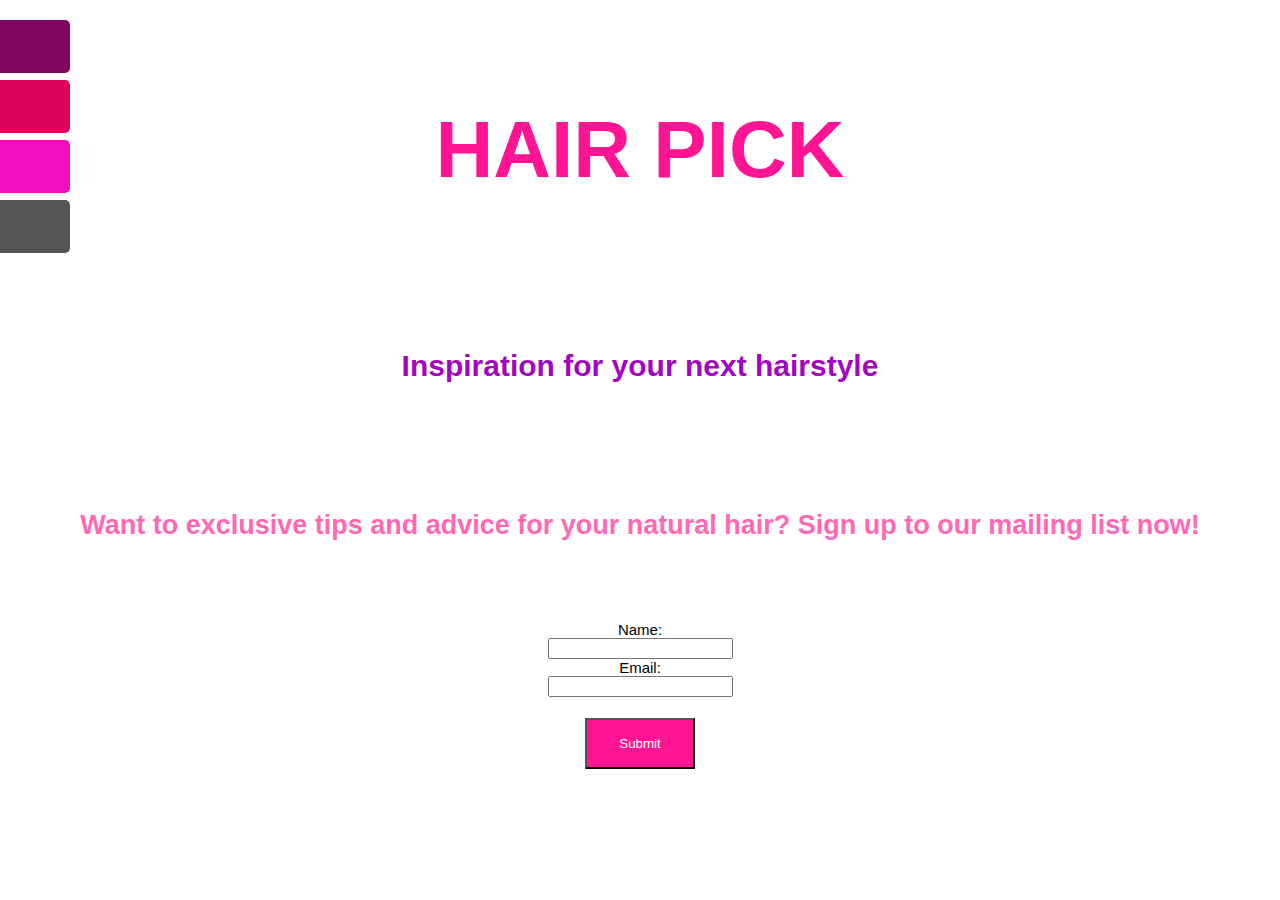
<file: Documents/Uni/Web Dev UX/User Experience & Web Development - mac/Code/Milestone2a/test-master/index.html>
<!DOCTYPE html>
<html lang="en">

<head>
     <meta charset="UTF-8" />
     <meta name="viewport" content="width=device-width, initial-scale=1.0">
     <meta http-equiv="X-UA-Compatible" content="ie=edge" />
     <title>Hair Pick Mailing List</title>
     <link href="./stylesheet.css" rel="stylesheet" />
     <link href="https://fonts.googleapis.com/css?family=Oswald&display=swap" rel="stylesheet">
</head>
<body>
<div id="mySidenav" class="sidenav">
     <a href="./index.html" id="home">Home</a>
     <a href="./Hairstyles.html" id="hairstyle">Styles</a>
     <a href="#" id="signup">Sign Up</a>
     <a href="./about.html" id="about">About</a>
   </div>
</div>
<h1>HAIR PICK</h1>
<h2>Inspiration for your next hairstyle</h2>
<p>Want to exclusive tips and advice for your natural hair? Sign up to our mailing list now!</p>
<form action="/action_page.php">
     Name:<br>
     <input type="text" name="firstname" required><br> Email:
     <br>
     <input type="text" name="lastname" required><br><br>
     <input type="submit" value="Submit">
     </fieldset>
</form>
</div>
</body>
</file>
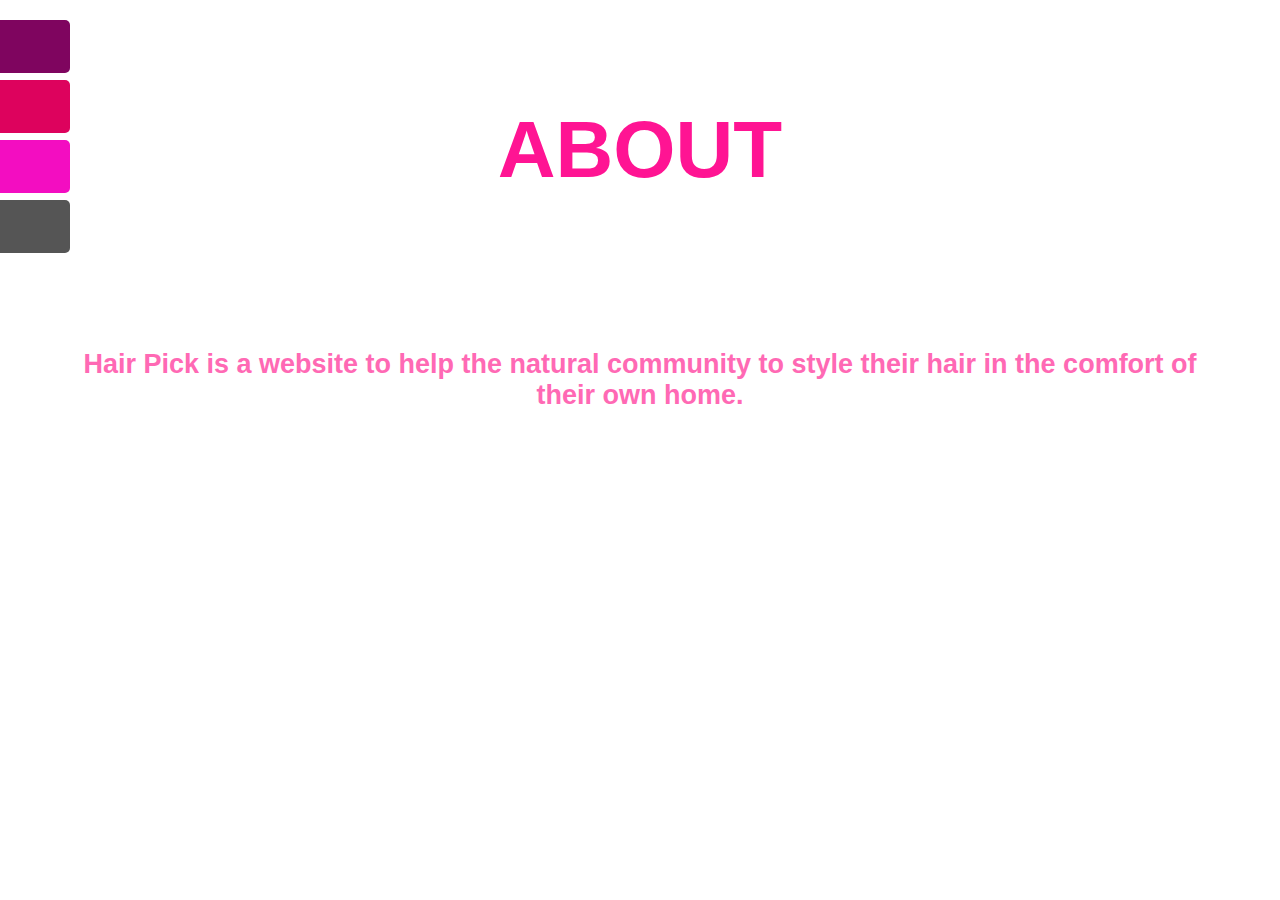
<file: Documents/Uni/Web Dev UX/User Experience & Web Development - mac/Code/Milestone2a/test-master/about.html>
<!DOCTYPE html>
<html lang="en">
  <head>
    <meta charset="UTF-8" />
    <meta name="viewport" content="width=device-width, initial-scale=1.0" />
    <meta http-equiv="X-UA-Compatible" content="ie=edge" />
    <title>Hair Pick About</title>
    <link href="./aboutstyle.css" rel="stylesheet" />
    <link
      href="https://fonts.googleapis.com/css?family=Oswald&display=swap"
      rel="stylesheet"
    />
  </head>
  <body>
    <div id="mySidenav" class="sidenav">
         <a href="./index.html" id="home">Home</a>
         <a href="./Hairstyles.html" id="hairstyle">Styles</a>
         <a href="#" id="signup">Sign Up</a>
         <a href="./about.html" id="about">About</a>
       </div>
    </a>
  </div>
  <body>
    <h1>ABOUT</h1>
    <p>
      Hair Pick is a website to help the natural community to style their hair
      in the comfort of their own home. 
    </p>
  </body>
</html>
</file>
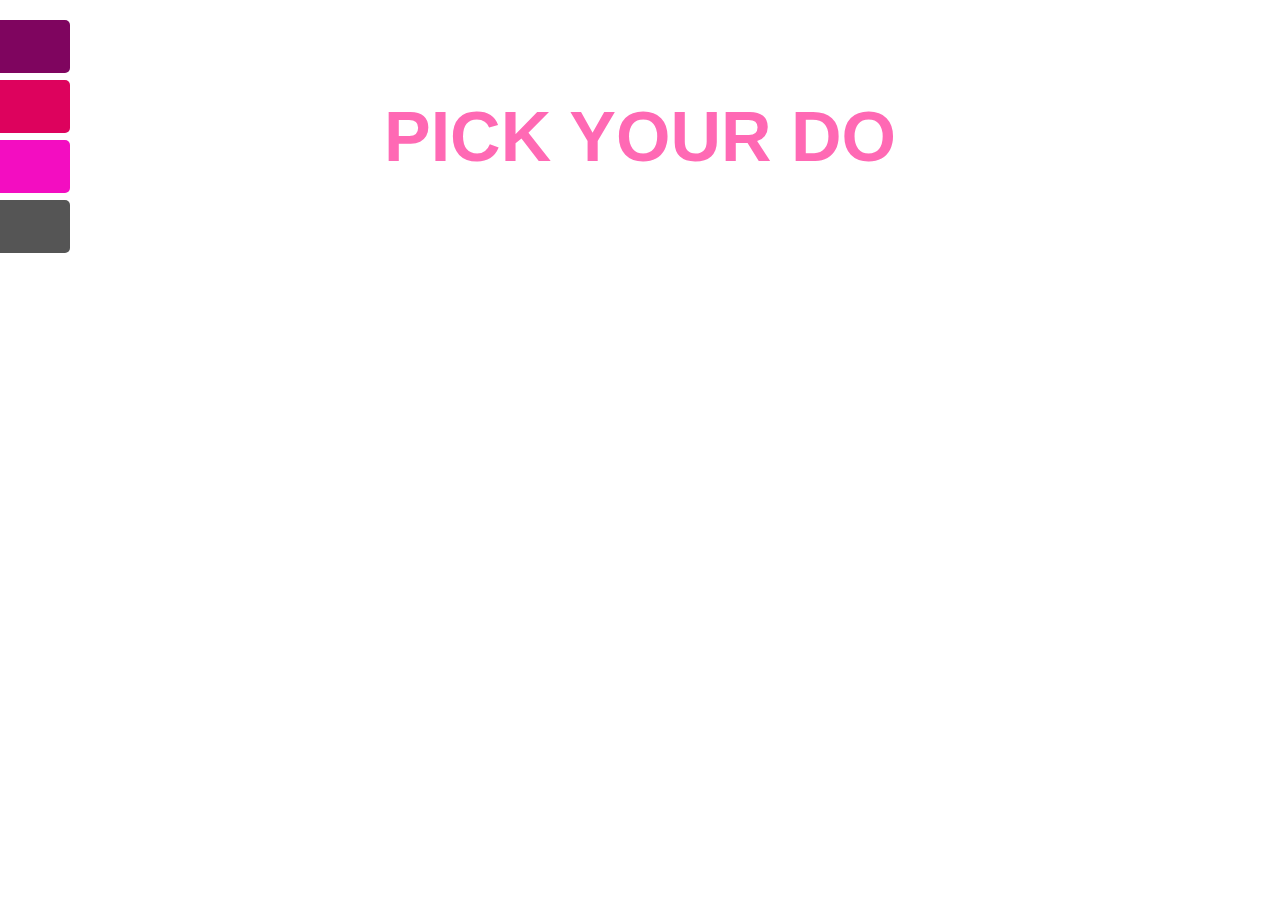
<file: Documents/Uni/Web Dev UX/User Experience & Web Development - mac/Code/Milestone2a/test-master/Hairstyles.html>
<!DOCTYPE html>
<html lang="en">

<head>
     <meta charset="UTF-8" />
     <meta name="viewport" content="width=device-width, initial-scale=1.0">
     <meta http-equiv="X-UA-Compatible" content="ie=edge" />
     <title>Hair Pick Hairstyles</title>
     <link href="./hairstyles.css" rel="stylesheet" />
     <link href="https://fonts.googleapis.com/css?family=Oswald&display=swap" rel="stylesheet">
</head>

<body>
    <div id="mySidenav" class="sidenav">
         <a href="./index.html" id="home">Home</a>
         <a href="./Hairstyles.html" id="hairstyle">Styles</a>
         <a href="#" id="signup">Sign Up</a>
         <a href="./about.html" id="about">About</a>
       </div>
<h1>PICK YOUR DO</h1>
       <p>Need inspiration?</p>

    </body>
</file>
<file: Documents/Uni/Web Dev UX/User Experience & Web Development - mac/Code/Milestone2a/test-master/stylesheet.css>
#mySidenav a {
  position: absolute;
  left: -120px; 
  transition: 0.3s; 
  padding: 15px;
  width: 160px; 
  text-decoration: none;
  font-size: 20px; 
  color: white; 
  border-radius: 0 5px 5px 0; 
  font-family: "Fjalla One", sans-serif;
}

#mySidenav a:hover {
  left: 0; 
}

#home {
  top: 20px;
  background-color: #7f055f;
}

#hairstyle {
  top: 80px;
  background-color: #dd025d;
}

#signup {
  top: 140px;
  background-color: #f30dc1;
}

#about {
  top: 200px;
  background-color: #555 
  
}

input[type="button"],
input[type="submit"],
input[type="reset"] {
  background-color: deeppink;
  border: fancy;
  color: white;
  padding: 16px 32px;
  text-decoration: none;
  margin: 4px 2px;
  cursor: pointer;
}

h1 {
  font-family: Helvetica;
  font-weight: bold;
  font-size: 80px;
  color: deeppink;
  padding: 50px 70px;
  text-align: center;
}
h2 {
  font-family: Helvetica;
  font-weight: bold;
  font-size: 30px;
  color: rgb(161, 7, 192);
  padding: 50px 70px;
  text-align: center;
}
p {
  font-family: Helvetica;
  font-weight: bold;
  font-size: 3vmin;
  color: hotpink;
  padding: 50px 70px;
  text-align: center;
  background-color: floralwhite 50%;
}

form {
  font-family: helvetica;
  text-align: center;
  font-size: 15px;
  color: black;
  margin: 30px;
  background-color: floralwhite 50%;
}

html {
  background: url("https://images.unsplash.com/photo-1522780917786-36dfe1c5c04e?ixlib=rb-1.2.1&auto=format&fit=crop&w=1350&q=80")
    no-repeat center fixed;
  background-size: cover;
}

@media only screen and (max-width: 480px) {
  p {
    font-size: 20px;
    color: black;
  }
  #mySidenav a {
    position: absolute;
    left: -50px; 
    transition: 0.3s; 
    padding: 10px;
    width: 50px; 
    text-decoration: none;
    font-size: 10px; 
    color: white; 
    border-radius: 0 5px 5px 0; 
    font-family: "Fjalla One", sans-serif;
  }
  #mySidenav a:hover {
    left: 0; 
  }
  
  #home {
    top: 10px;
    background-color: #7f055f;
  }
  #hairstyle {
    top: 50px;
    background-color: #dd025d;
  }
  
  #signup {
    top: 90px;
    background-color: #f30dc1;
  }
  
  #about {
    top: 130px;
    background-color: rgb(173, 108, 173) 
    
  }
</file>
<file: Documents/Uni/Web Dev UX/User Experience & Web Development - mac/Code/Milestone2a/test-master/aboutstyle.css>
#mySidenav a {
  position: absolute;
  left: -120px; 
  transition: 0.3s; 
  padding: 15px;
  width: 160px; 
  text-decoration: none;
  font-size: 20px; 
  color: white; 
  border-radius: 0 5px 5px 0; 
  font-family: "Fjalla One", sans-serif;
}

#mySidenav a:hover {
  left: 0; 
}

#home {
  top: 20px;
  background-color: #7f055f;
}

#hairstyle {
  top: 80px;
  background-color: #dd025d;
}

#signup {
  top: 140px;
  background-color: #f30dc1;
}

#about {
  top: 200px;
  background-color: #555 
  
}

input[type="button"],
input[type="submit"],
input[type="reset"] {
  background-color: deeppink;
  border: fancy;
  color: white;
  padding: 16px 32px;
  text-decoration: none;
  margin: 4px 2px;
  cursor: pointer;
}

h1 {
  font-family: Helvetica;
  font-weight: bold;
  font-size: 80px;
  color: deeppink;
  padding: 50px 70px;
  text-align: center;
}
h2 {
  font-family: Helvetica;
  font-weight: bold;
  font-size: 30px;
  color: rgb(161, 7, 192);
  padding: 50px 70px;
  text-align: center;
}
p {
  font-family: Helvetica;
  font-weight: bold;
  font-size: 3vmin;
  color: hotpink;
  padding: 50px 70px;
  text-align: center;
  background-color: floralwhite 50%;
}

form {
  font-family: helvetica;
  text-align: center;
  font-size: 15px;
  color: black;
  margin: 30px;
  background-color: floralwhite 50%;
}

html {
  background: url("https://images.unsplash.com/photo-1542148649-39ed59f84cf7?ixlib=rb-1.2.1&auto=format&fit=crop&w=1650&q=80")
    no-repeat center fixed;
  background-size: cover;
}

@media only screen and (max-width: 480px) {
  p {
    font-size: 20px;
    color: whitesmoke;
    position: bottom;
    padding: 50px;
  }
  #mySidenav a {
    position: absolute;
    left: -50px; 
    transition: 0.3s; 
    padding: 10px;
    width: 50px; 
    text-decoration: none;
    font-size: 10px; 
    color: white; 
    border-radius: 0 5px 5px 0; 
    font-family: "Fjalla One", sans-serif;
  }
  #mySidenav a:hover {
    left: 0; 
  }
  
  #home {
    top: 10px;
    background-color: #7f055f;
  }
  #hairstyle {
    top: 50px;
    background-color: #dd025d;
  }
  
  #signup {
    top: 90px;
    background-color: #f30dc1;
  }
  
  #about {
    top: 130px;
    background-color: rgb(173, 108, 173) 
    
  }
</file>
<file: Documents/Uni/Web Dev UX/User Experience & Web Development - mac/Code/Milestone2a/test-master/hairstyles.css>
#mySidenav a {
    position: absolute;
    left: -120px; 
    transition: 0.3s; 
    padding: 15px;
    width: 160px; 
    text-decoration: none;
    font-size: 20px; 
    color: white; 
    border-radius: 0 5px 5px 0; 
    font-family: "Fjalla One", sans-serif;
  }
  
  #mySidenav a:hover {
    left: 0; 
  }
  
  #home {
    top: 20px;
    background-color: #7f055f;
  }
  
  #hairstyle {
    top: 80px;
    background-color: #dd025d;
  }
  
  #signup {
    top: 140px;
    background-color: #f30dc1;
  }
  
  #about {
    top: 200px;
    background-color: #555 
    
  }
  
  input[type="button"],
  input[type="submit"],
  input[type="reset"] {
    background-color: deeppink;
    border: fancy;
    color: white;
    padding: 16px 32px;
    text-decoration: none;
    margin: 4px 2px;
    cursor: pointer;
  }
  
  h1 {
    font-family: Helvetica;
    font-weight: bold;
    font-size: 70px;
    color: hotpink;
    padding: 50px 70px;
    text-align: center;
  }
  h2 {
    font-family: Helvetica;
    font-weight: bold;
    font-size: 30px;
    color: rgb(161, 7, 192);
    padding: 50px 70px;
    text-align: center;
  }
  p {
    font-family: Helvetica;
    font-weight: bold;
    font-size: 3vmin;
    color: white;
    padding: 200px 70px;
    text-align: center;
    background-color: floralwhite 50%;
    text-shadow: dimgray;

  }
  
  html {
    background: url("https://images.unsplash.com/photo-1533674689012-136b487b7736?ixlib=rb-1.2.1&auto=format&fit=crop&w=1650&q=80")
      no-repeat center fixed;
    background-size: cover;
  }
  
  @media only screen and (max-width: 480px) {
    p {
      font-size: 20px;
      color: black;
    }
    #mySidenav a {
      position: absolute;
      left: -50px; 
      transition: 0.3s; 
      padding: 10px;
      width: 50px; 
      text-decoration: none;
      font-size: 10px; 
      color: white; 
      border-radius: 0 5px 5px 0; 
      font-family: "Fjalla One", sans-serif;
    }
    #mySidenav a:hover {
      left: 0; 
    }
    
    #home {
      top: 10px;
      background-color: #7f055f;
    }
    #hairstyle {
      top: 50px;
      background-color: #dd025d;
    }
    
    #signup {
      top: 90px;
      background-color: #f30dc1;
    }
    
    #about {
      top: 130px;
      background-color: rgb(173, 108, 173) 
      
    }
</file>
